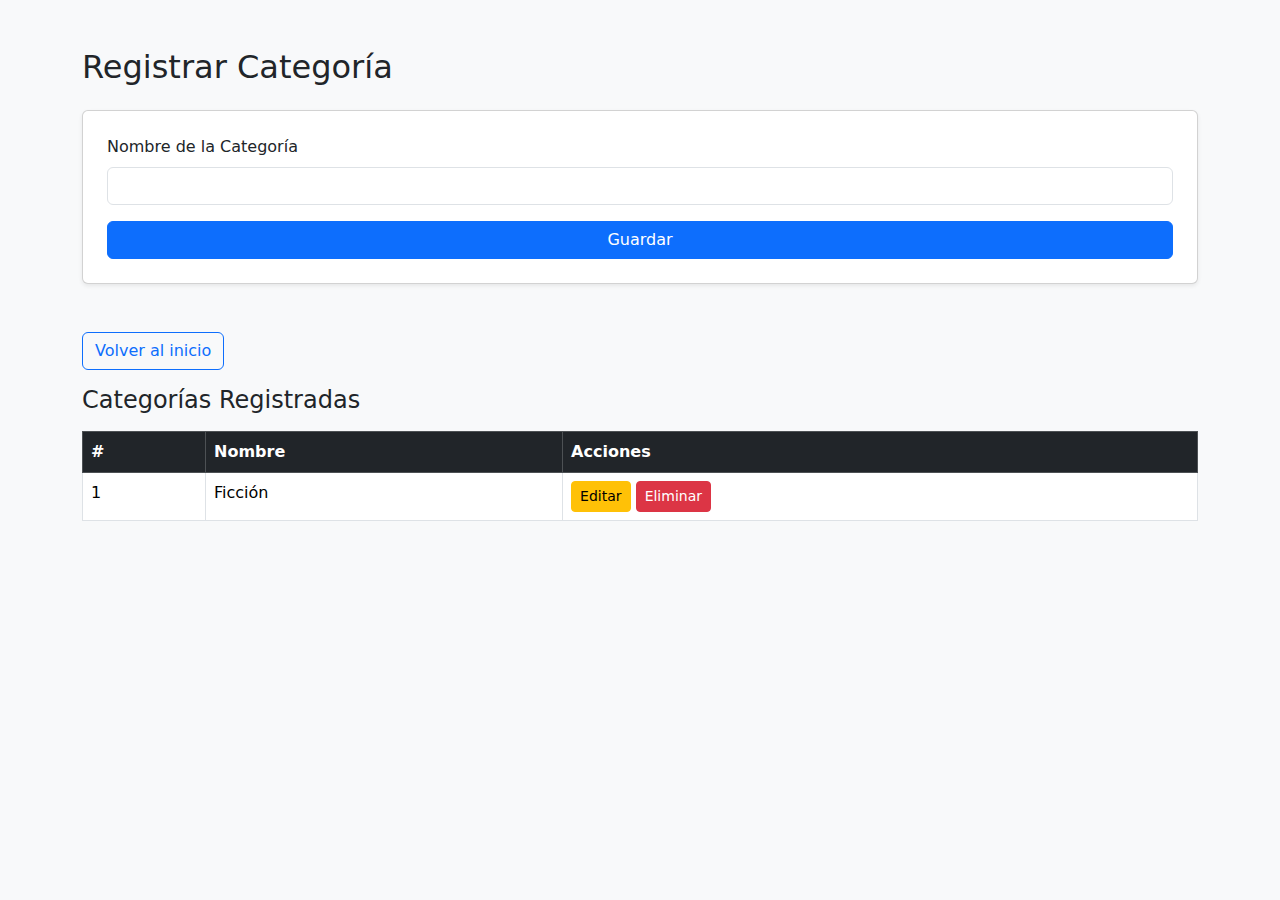
<file: src/main/resources/templates/categoria.html>
<!DOCTYPE html>
<html lang="es" xmlns:th="http://www.thymeleaf.org">
<head>
    <meta charset="UTF-8">
    <title>Gestión de Categoría</title>
    <link href="https://cdn.jsdelivr.net/npm/bootstrap@5.3.0/dist/css/bootstrap.min.css" rel="stylesheet">
</head>
<body class="bg-light">
<div class="container mt-5">

    <h2 class="mb-4">Registrar Categoría</h2>

    <form th:action="@{/categorias/guardar}" th:object="${categoria}" method="post" class="card p-4 shadow-sm mb-5">
        <input type="hidden" th:field="*{id}"/>

        <div class="mb-3">
            <label for="nombre" class="form-label">Nombre de la Categoría</label>
            <input type="text" id="nombre" class="form-control" th:field="*{nombre}" required>
            <div class="text-danger" th:errors="*{nombre}"></div>
        </div>

        <button type="submit" class="btn btn-primary">Guardar</button>
    </form>

    <a th:href="@{/}" class="btn btn-outline-primary mb-3">Volver al inicio</a>

    <h4 class="mb-3">Categorías Registradas</h4>
    <table class="table table-bordered">
        <thead class="table-dark">
        <tr>
            <th>#</th>
            <th>Nombre</th>
            <th>Acciones</th>
        </tr>
        </thead>
        <tbody>
        <tr th:each="c, i : ${categorias}">
            <td th:text="${i.index + 1}">1</td>
            <td th:text="${c.nombre}">Ficción</td>
            <td>
                <a th:href="@{'/categorias/editar/' + ${c.id}}" class="btn btn-warning btn-sm">Editar</a>
                <a th:href="@{'/categorias/eliminar/' + ${c.id}}" class="btn btn-danger btn-sm"
                   onclick="return confirm('¿Deseas eliminar esta categoría?')">Eliminar</a>
            </td>
        </tr>
        </tbody>
    </table>

</div>
</body>
</html>
</file>
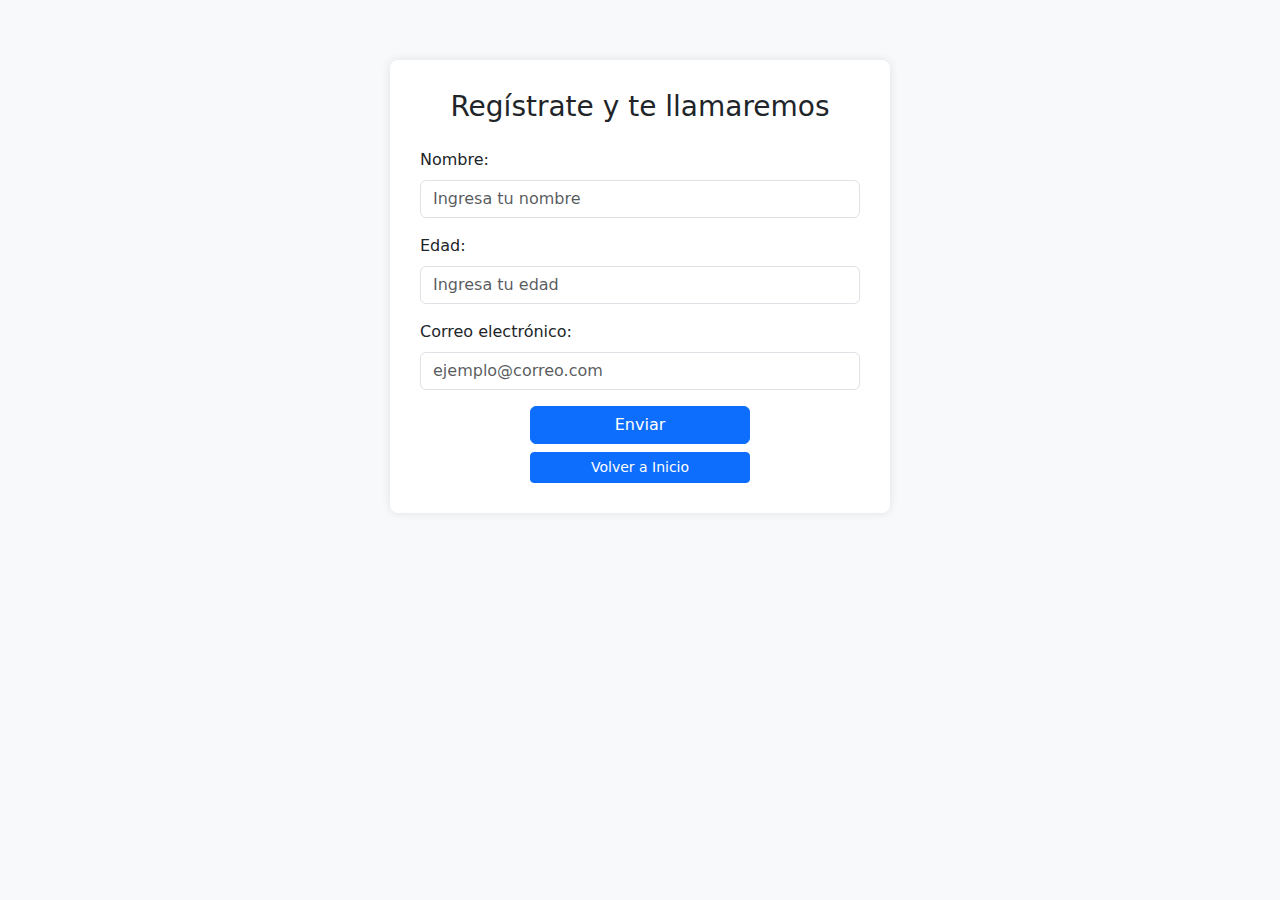
<file: src/main/resources/templates/formulario.html>
<!DOCTYPE html>
<html lang="es" xmlns:th="http://www.thymeleaf.org">
<head>
    <meta charset="UTF-8">
    <title>Formulario de Registro</title>
    <link rel="stylesheet" href="https://cdn.jsdelivr.net/npm/bootstrap@5.3.0/dist/css/bootstrap.min.css">
    <style>
        body {
            background-color: #f8f9fa;
        }
        .form-container {
            max-width: 500px;
            margin: auto;
            margin-top: 60px;
            padding: 30px;
            background-color: #fff;
            border-radius: 8px;
            box-shadow: 0px 0px 10px rgba(0,0,0,0.1);
        }
        .btn-inicio {
            margin-top: 15px;
            display: block;
            text-align: center;
        }
    </style>
</head>
<body>
<div class="form-container">
    <h3 class="text-center mb-4">Regístrate y te llamaremos</h3>

    <form th:action="@{/formulario}" th:object="${formulario}" method="post">
        <div class="mb-3">
            <label class="form-label">Nombre:</label>
            <input type="text" class="form-control" th:field="*{nombre}" placeholder="Ingresa tu nombre">
            <div class="text-danger" th:errors="*{nombre}"></div>
        </div>

        <div class="mb-3">
            <label class="form-label">Edad:</label>
            <input type="number" class="form-control" th:field="*{edad}" placeholder="Ingresa tu edad">
            <div class="text-danger" th:errors="*{edad}"></div>
        </div>

        <div class="mb-3">
            <label class="form-label">Correo electrónico:</label>
            <input type="email" class="form-control" th:field="*{correo}" placeholder="ejemplo@correo.com">
            <div class="text-danger" th:errors="*{correo}"></div>
        </div>
        <div class="d-grid gap-2 col-6 mx-auto">
        <button type="submit" class="btn btn-primary w-100">Enviar</button>
        <a th:href="@{/}"  class="btn btn-primary btn-sm" >Volver a Inicio</a>
        </div>
    </form>
</div>

<script src="https://cdn.jsdelivr.net/npm/bootstrap@5.3.0/dist/js/bootstrap.bundle.min.js"></script>
</body>
</html>
</file>
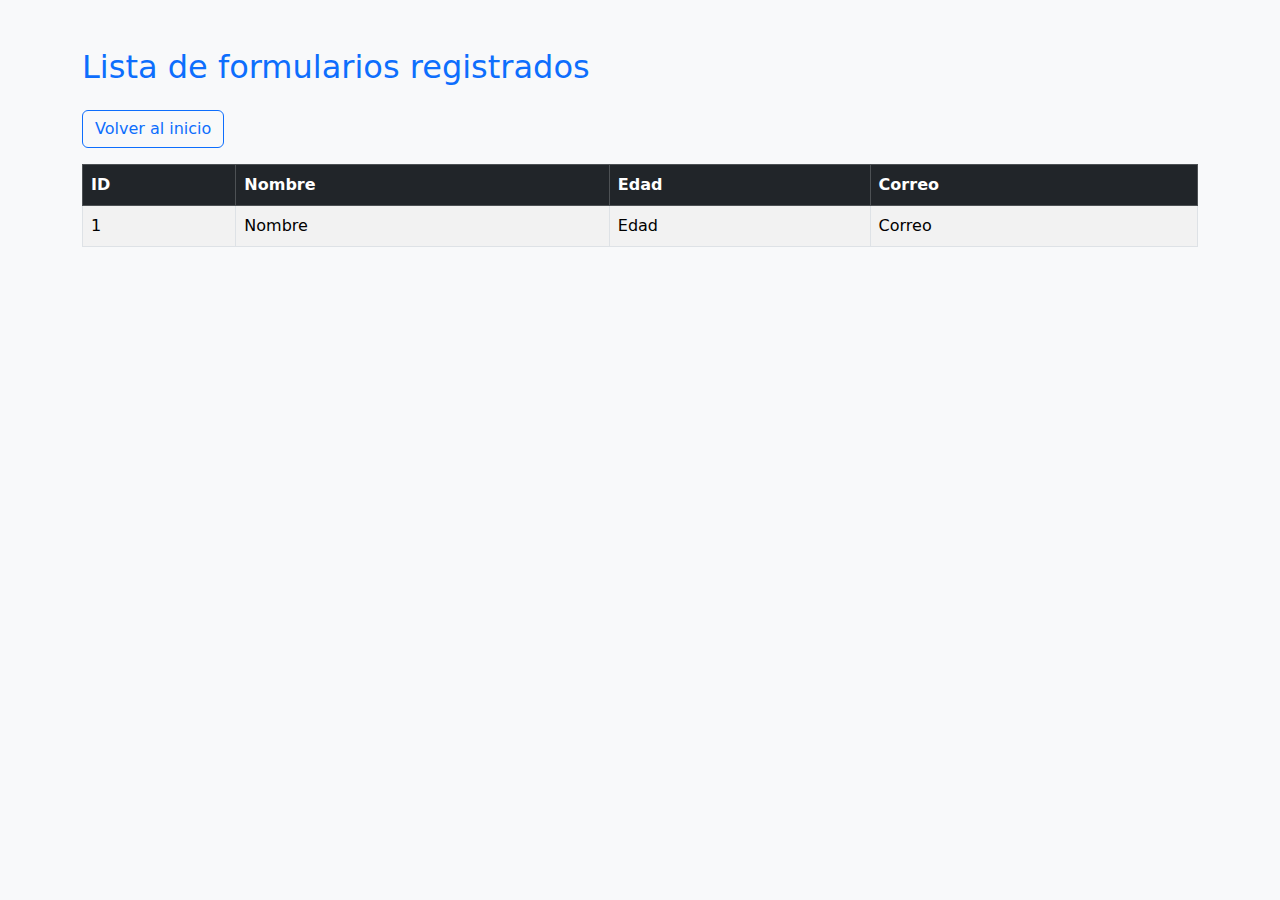
<file: src/main/resources/templates/formularios.html>
<!DOCTYPE html>
<html lang="es" xmlns:th="http://www.thymeleaf.org">
<head>
    <meta charset="UTF-8">
    <title>Formularios Registrados</title>
    <link href="https://cdn.jsdelivr.net/npm/bootstrap@5.3.0/dist/css/bootstrap.min.css" rel="stylesheet">
</head>
<body class="bg-light">

<div class="container mt-5">
    <h2 class="mb-4 text-primary">Lista de formularios registrados</h2>
    <a th:href="@{/}" class="btn btn-outline-primary mb-3">Volver al inicio</a>

    <table class="table table-striped table-bordered">
        <thead class="table-dark">
        <tr>
            <th>ID</th>
            <th>Nombre</th>
            <th>Edad</th>
            <th>Correo</th>
        </tr>
        </thead>
        <tbody>
        <tr th:each="form : ${formularios}">
            <td th:text="${form.id}">1</td>
            <td th:text="${form.nombre}">Nombre</td>
            <td th:text="${form.edad}">Edad</td>
            <td th:text="${form.correo}">Correo</td>
        </tr>
        </tbody>
    </table>
</div>

</body>
</html>
</file>
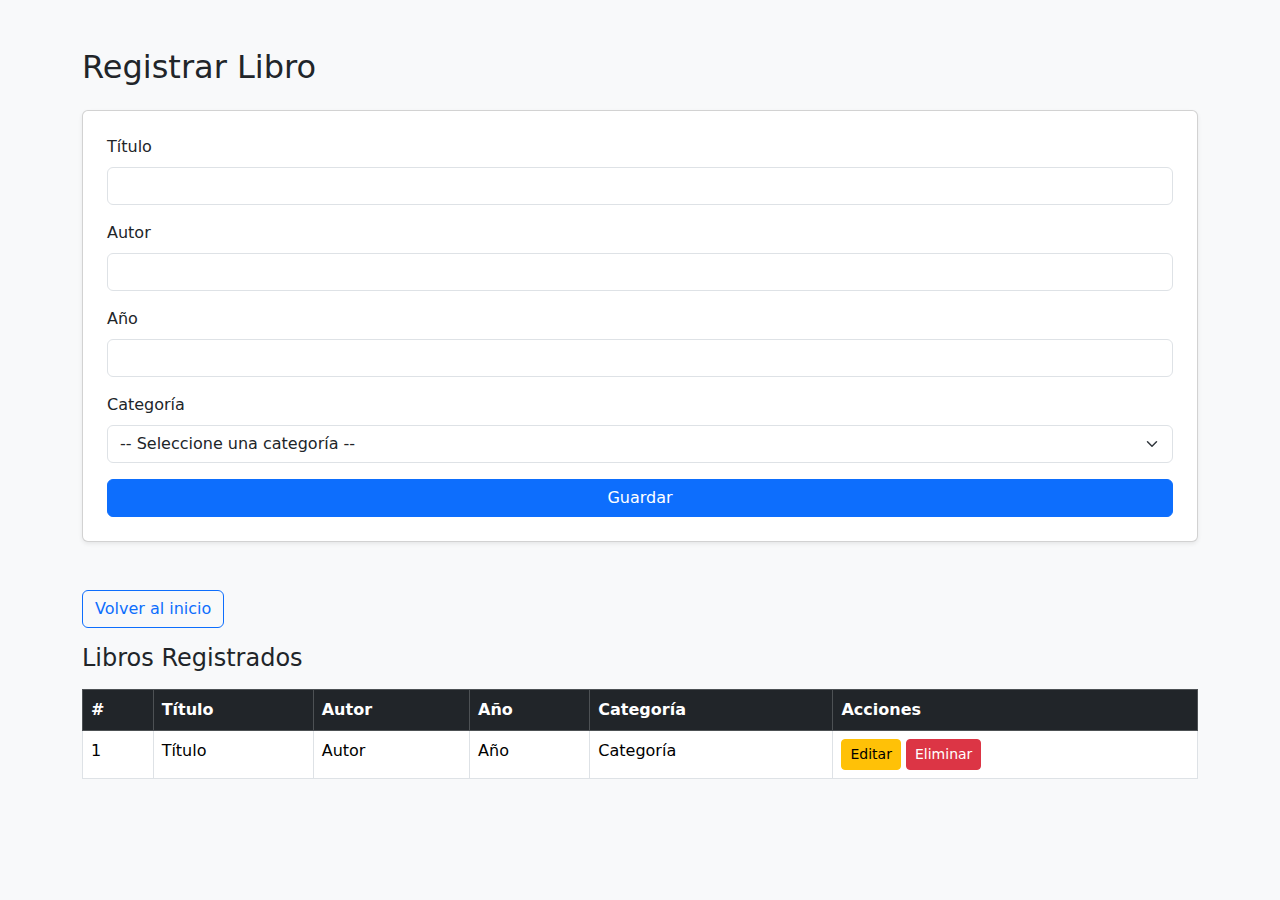
<file: src/main/resources/templates/libros.html>
<!DOCTYPE html>
<html lang="es" xmlns:th="http://www.thymeleaf.org">
<head>
    <meta charset="UTF-8">
    <title>Gestión de Libros</title>
    <link href="https://cdn.jsdelivr.net/npm/bootstrap@5.3.0/dist/css/bootstrap.min.css" rel="stylesheet">
</head>
<body class="bg-light">
<div class="container mt-5">
    <h2 class="mb-4">Registrar Libro</h2>

    <form th:action="@{/libros/guardar}" th:object="${libro}" method="post" class="card p-4 shadow-sm mb-5">
        <input type="hidden" th:field="*{id}"/>

        <div class="mb-3">
            <label for="titulo" class="form-label">Título</label>
            <input type="text" id="titulo" class="form-control" th:field="*{titulo}" required>
            <div class="text-danger" th:errors="*{titulo}"></div>
        </div>

        <div class="mb-3">
            <label for="autor" class="form-label">Autor</label>
            <input type="text" id="autor" class="form-control" th:field="*{autor}" required>
            <div class="text-danger" th:errors="*{autor}"></div>
        </div>

        <div class="mb-3">
            <label for="anio" class="form-label">Año</label>
            <input type="number" id="anio" class="form-control" th:field="*{anio}" required>
            <div class="text-danger" th:errors="*{anio}"></div>
        </div>

        <div class="mb-3">
            <label for="categoria" class="form-label">Categoría</label>
            <select id="categoria" class="form-select" th:field="*{categoria.id}" required>
                <option value="">-- Seleccione una categoría --</option>
                <option th:each="cat : ${categorias}"
                        th:value="${cat.id}"
                        th:text="${cat.nombre}">
                </option>
            </select>
            <div class="text-danger" th:errors="*{categoria}"></div>
        </div>

        <button type="submit" class="btn btn-primary">Guardar</button>
    </form>

    <a th:href="@{/}" class="btn btn-outline-primary mb-3">Volver al inicio</a>

    <h4 class="mb-3">Libros Registrados</h4>
    <table class="table table-bordered">
        <thead class="table-dark">
        <tr>
            <th>#</th>
            <th>Título</th>
            <th>Autor</th>
            <th>Año</th>
            <th>Categoría</th>
            <th>Acciones</th>
        </tr>
        </thead>
        <tbody>
        <tr th:each="l, i : ${libros}">
            <td th:text="${i.index + 1}">1</td>
            <td th:text="${l.titulo}">Título</td>
            <td th:text="${l.autor}">Autor</td>
            <td th:text="${l.anio}">Año</td>
            <td th:text="${l.categoria != null ? l.categoria.nombre : 'Sin categoría'}">Categoría</td>
            <td>
                <a th:href="@{'/libros/editar/' + ${l.id}}" class="btn btn-warning btn-sm">Editar</a>
                <a th:href="@{'/libros/eliminar/' + ${l.id}}" class="btn btn-danger btn-sm"
                   onclick="return confirm('¿Estás seguro de eliminar este libro?')">Eliminar</a>
            </td>
        </tr>
        </tbody>
    </table>
</div>
</body>
</html>
</file>
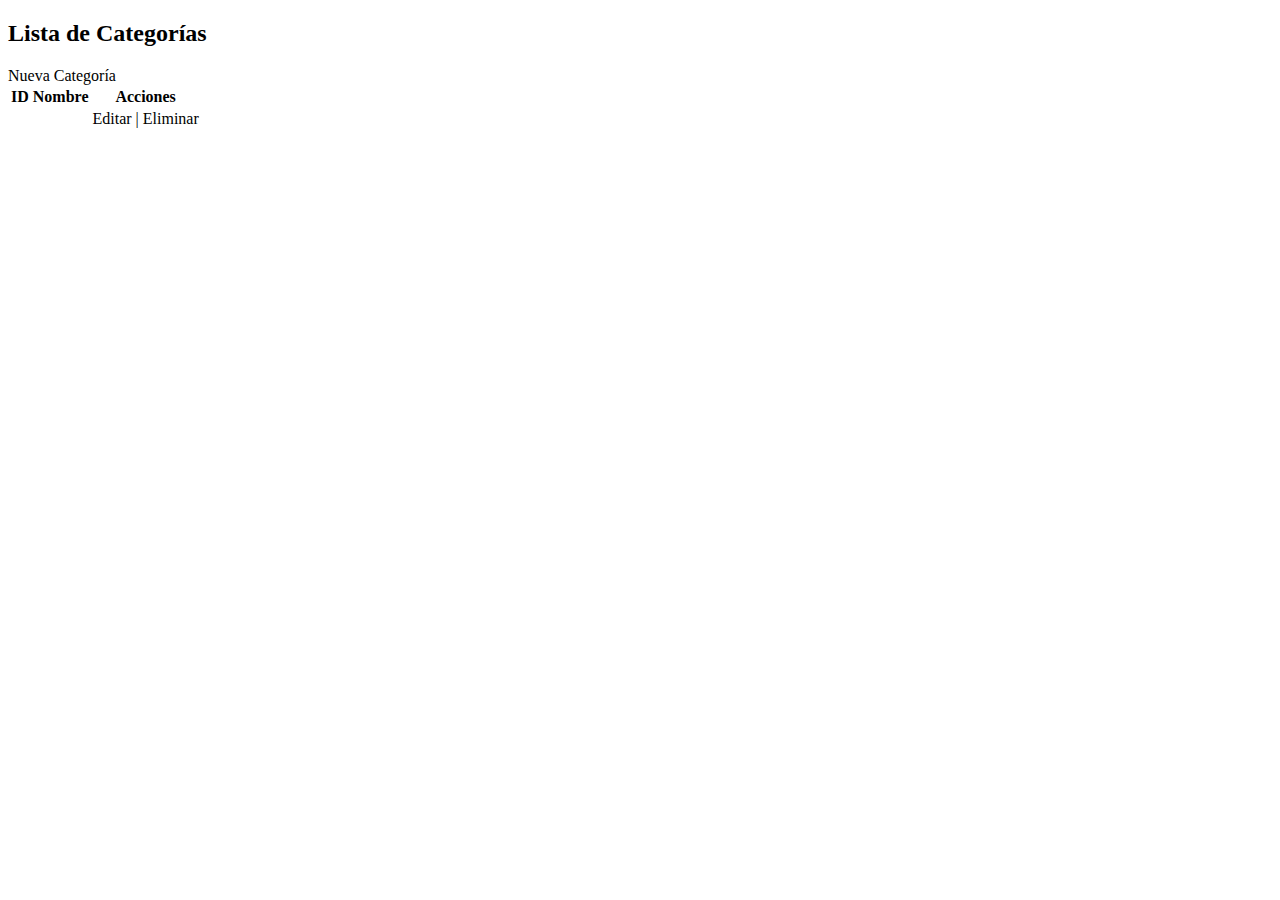
<file: src/main/resources/templates/listar.html>
<!DOCTYPE html>
<html xmlns:th="http://www.thymeleaf.org">
<head>
    <title>Categorías</title>
    <link rel="stylesheet" th:href="@{/css/style.css}">
</head>
<body>
<h2>Lista de Categorías</h2>
<a th:href="@{/categorias/nuevo}">Nueva Categoría</a>
<table>
    <tr>
        <th>ID</th><th>Nombre</th><th>Acciones</th>
    </tr>
    <tr th:each="categoria : ${categorias}">
        <td th:text="${categoria.id}"></td>
        <td th:text="${categoria.nombre}"></td>
        <td>
            <a th:href="@{'/categorias/editar/' + ${categoria.id}}">Editar</a> |
            <a th:href="@{'/categorias/eliminar/' + ${categoria.id}}">Eliminar</a>
        </td>
    </tr>
</table>
</body>
</html>
</file>
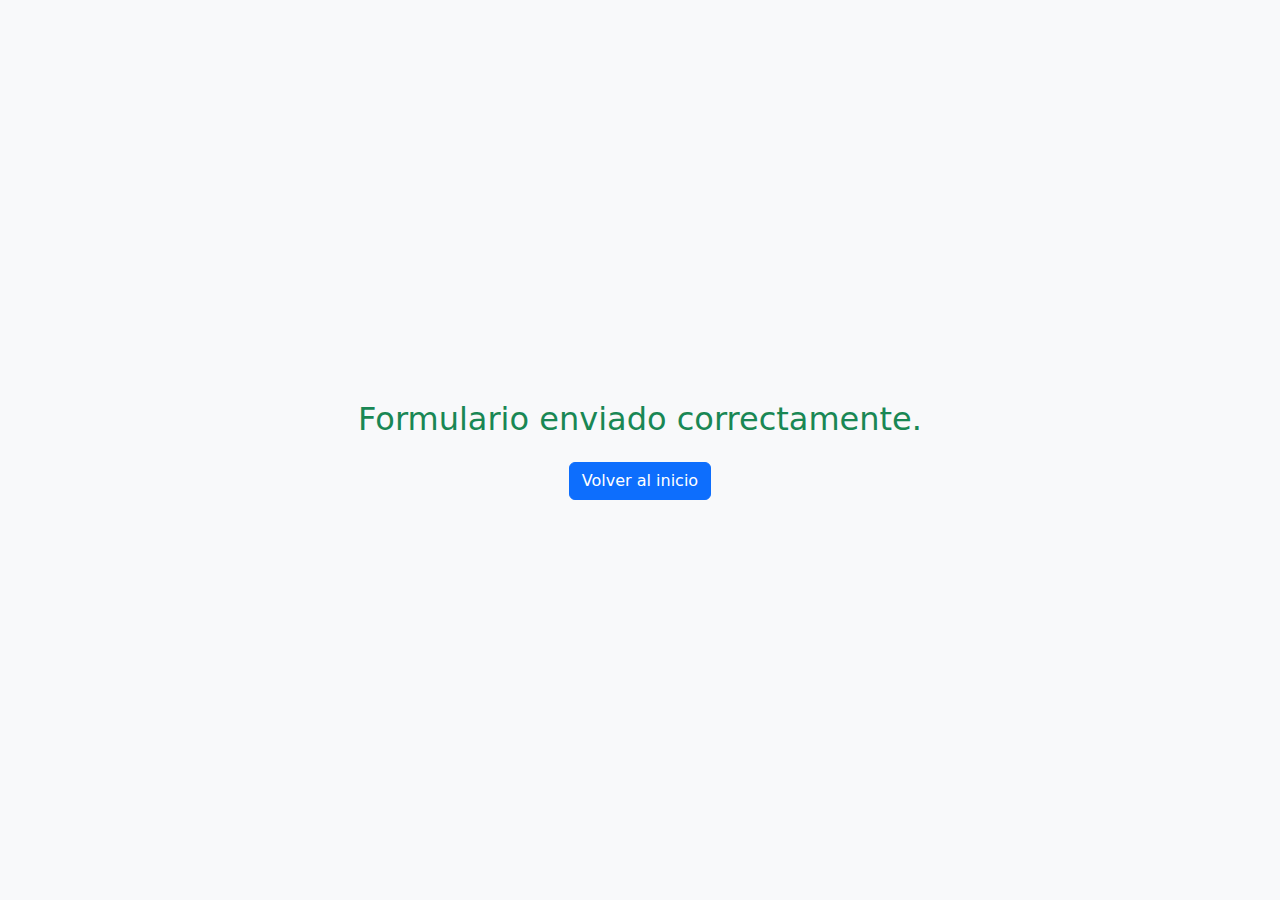
<file: src/main/resources/templates/resultado.html>
<!DOCTYPE html>
<html lang="es" xmlns:th="http://www.thymeleaf.org">
<head>
    <meta charset="UTF-8">
    <title>Resultado</title>
    <link rel="stylesheet" href="https://cdn.jsdelivr.net/npm/bootstrap@5.3.0/dist/css/bootstrap.min.css">
</head>
<body class="bg-light">
<div class="container d-flex flex-column align-items-center justify-content-center" style="height: 100vh;">
    <div class="text-center">
        <h2 class="text-success mb-4" th:text="${mensaje}">Formulario enviado correctamente.</h2>
        <a th:href="@{/}" class="btn btn-primary">Volver al inicio</a>
    </div>
</div>
</body>
</html>
</file>
